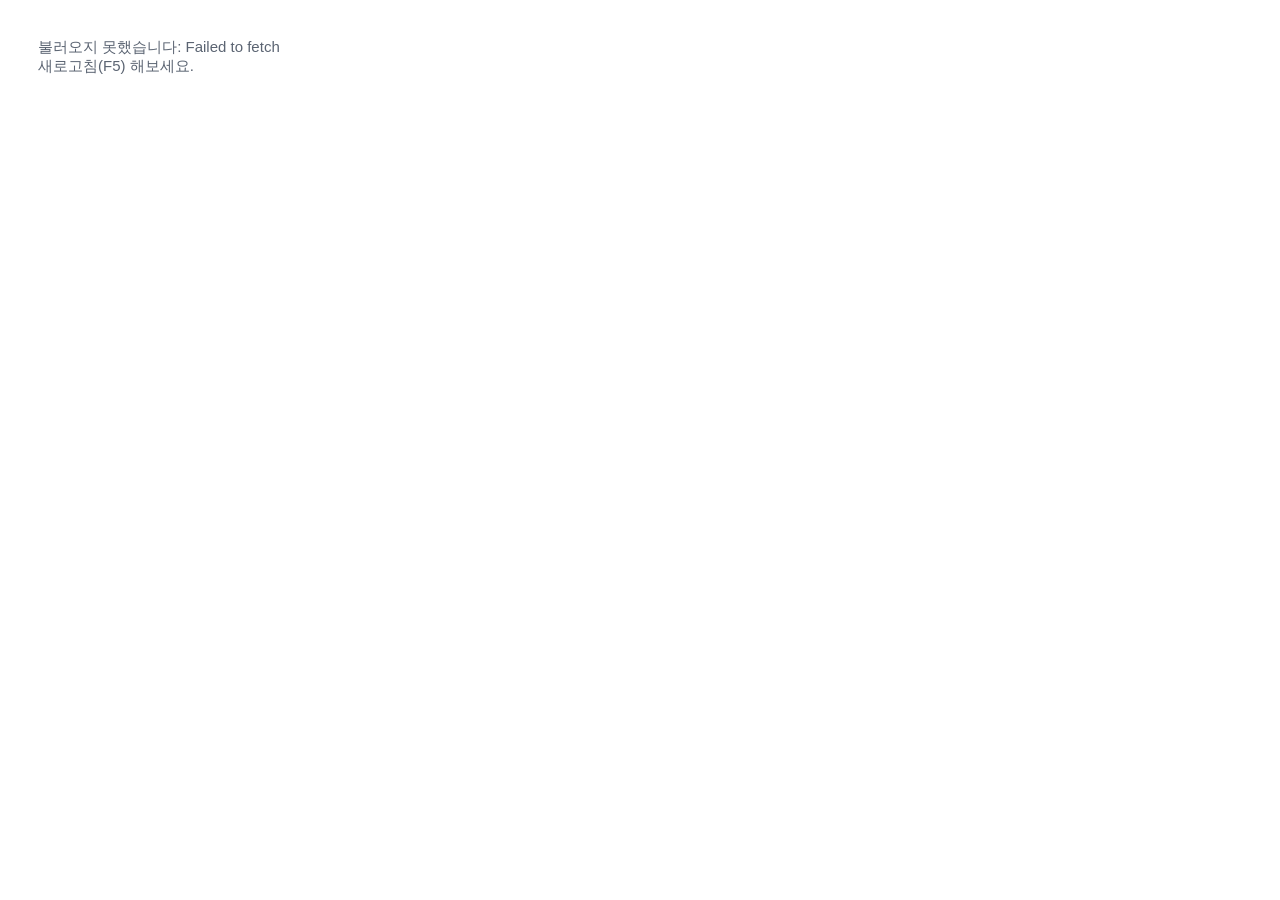
<file: board.html>
<!doctype html>
<html lang="ko">
<head>
<meta charset="utf-8">
<meta name="viewport" content="width=device-width,initial-scale=1">
<title>🍊 아침 관제판</title>
</head>
<body style="font-family:'Malgun Gothic',sans-serif;padding:30px;color:#5b6472;font-size:15px">
🍊 관제판 불러오는 중…
<script>
/* 이 파일은 '문' 역할만 합니다. 화면 본체는 DB에 있어서, 열 때마다 최신 버전을 받아옵니다.
   → 관제판을 고쳐도 이 파일은 다시 배포할 필요가 없습니다. */
fetch('https://pogrtghqsxryphfkyfgb.supabase.co/functions/v1/board/px?k=seonkwa2026',
 {method:'POST',headers:{'Content-Type':'application/json'},
  body:JSON.stringify({conn:'main',path:'op_settings?key=eq.board_html&select=value',method:'GET'})})
.then(function(r){if(!r.ok)throw new Error('서버 응답 '+r.status);return r.json();})
.then(function(rows){
  var h=rows&&rows[0]&&rows[0].value&&rows[0].value.html;
  if(!h){document.body.textContent='화면이 아직 업로드되지 않았습니다.';return;}
  document.open();document.write(h);document.close();})
.catch(function(e){document.body.innerHTML='불러오지 못했습니다: '+e.message+'<br>새로고침(F5) 해보세요.';});
</script>
</body>
</html>
</file>
